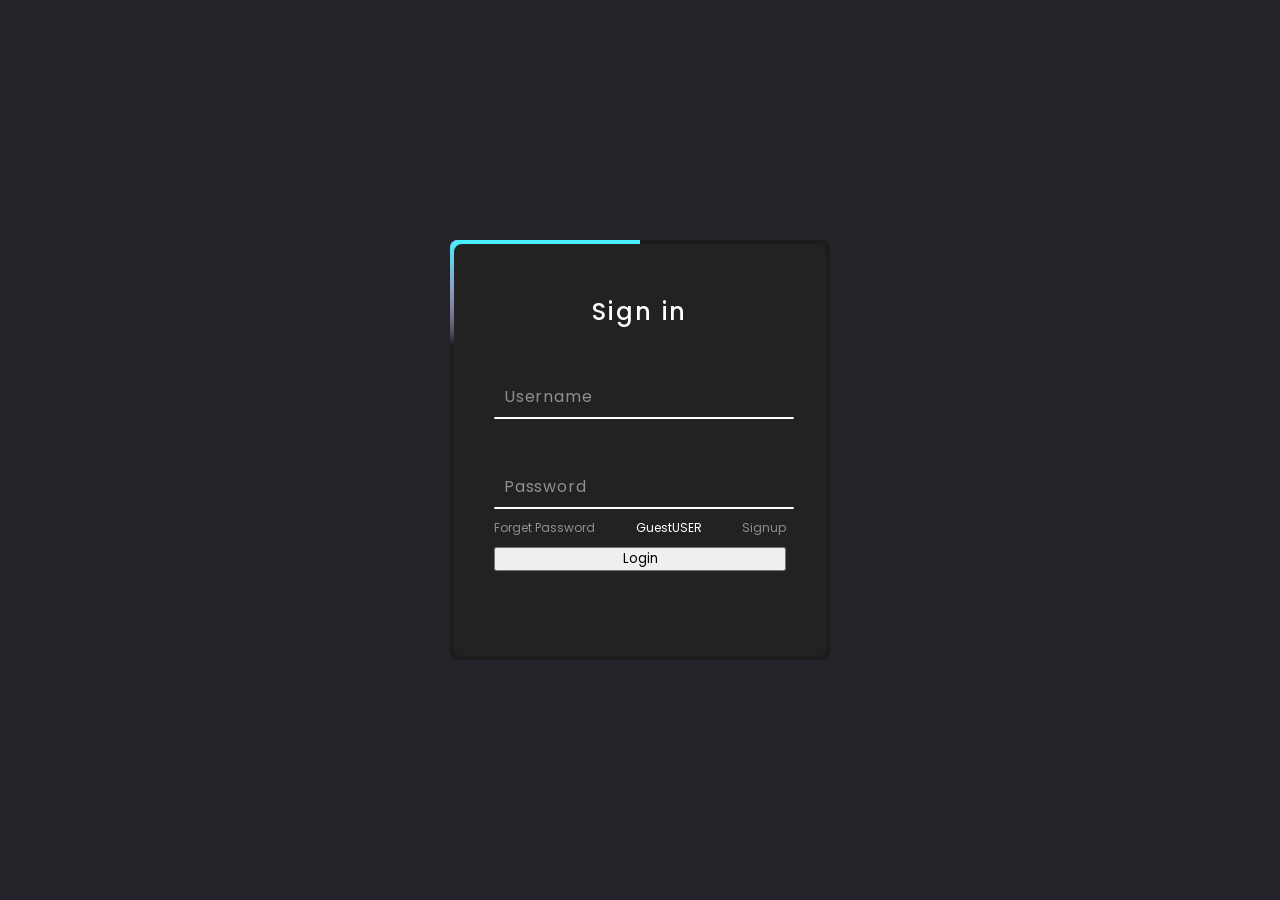
<file: index.html>
<!DOCTYPE html>
<html lang="en">
<head>
    <meta charset="UTF-8">
    <meta name="viewport" content="width=device-width, initial-scale=1.0">
    <link rel="stylesheet" href="login.css">
    <title>Document</title>
    
</head>
<body >
<!-- <div>

<form>
    <label for="username">login</label><br/><br>
    <input type="text" id="username" ><br/><br>
    <label for="password">password</label><br/><br>
    <input type="password" id="password"><br/><br>
    <input type="submit" id="sub">
</form>
</div> -->

<div class="box">
    <span class="borderline"></span>


    <form action="">
        <h2>Sign in</h2>
        <div class="inputbox">
        <input type="text" required>
        <span>Username</span>
        <i></i>
        </div>
        <div class="inputbox">
        <input type="password" required>
        <span>Password</span>
        <i></i>
        </div>
        <div class="links">
        <a href="#"> Forget Password</a><a href="./main.html">GuestUSER</a>
        <a href="./register.html">Signup</a>



        </div>
        <input type="submit" value="Login">



    </form>
</div>







    <script>
        let extract=JSON.parse(localStorage.getItem("hello"))
        console.log(extract,"login users")
     let bb=extract[0].gmail
     let cc=extract[0].fstpassword
     console.log(cc)
     console.log(bb)
let form=document.forms
console.log(form)
let arr=[];
        form[0].addEventListener("submit",(e)=>{
            e.preventDefault()

        let user=e.target[0].value
        let pswd=e.target[1].value
        console.log(user,"login user")
        console.log(pswd,"login password")
        arr.push({username:user,password:pswd})
        console.log(arr)
        if(user==bb && pswd==cc){
            alert("accepted")
              window.location.assign("./main.html")
    }
        else{alert("wrong")}
        
     //window.location.assign("./main.html")
})




    </script>
</body>
</html>
</file>
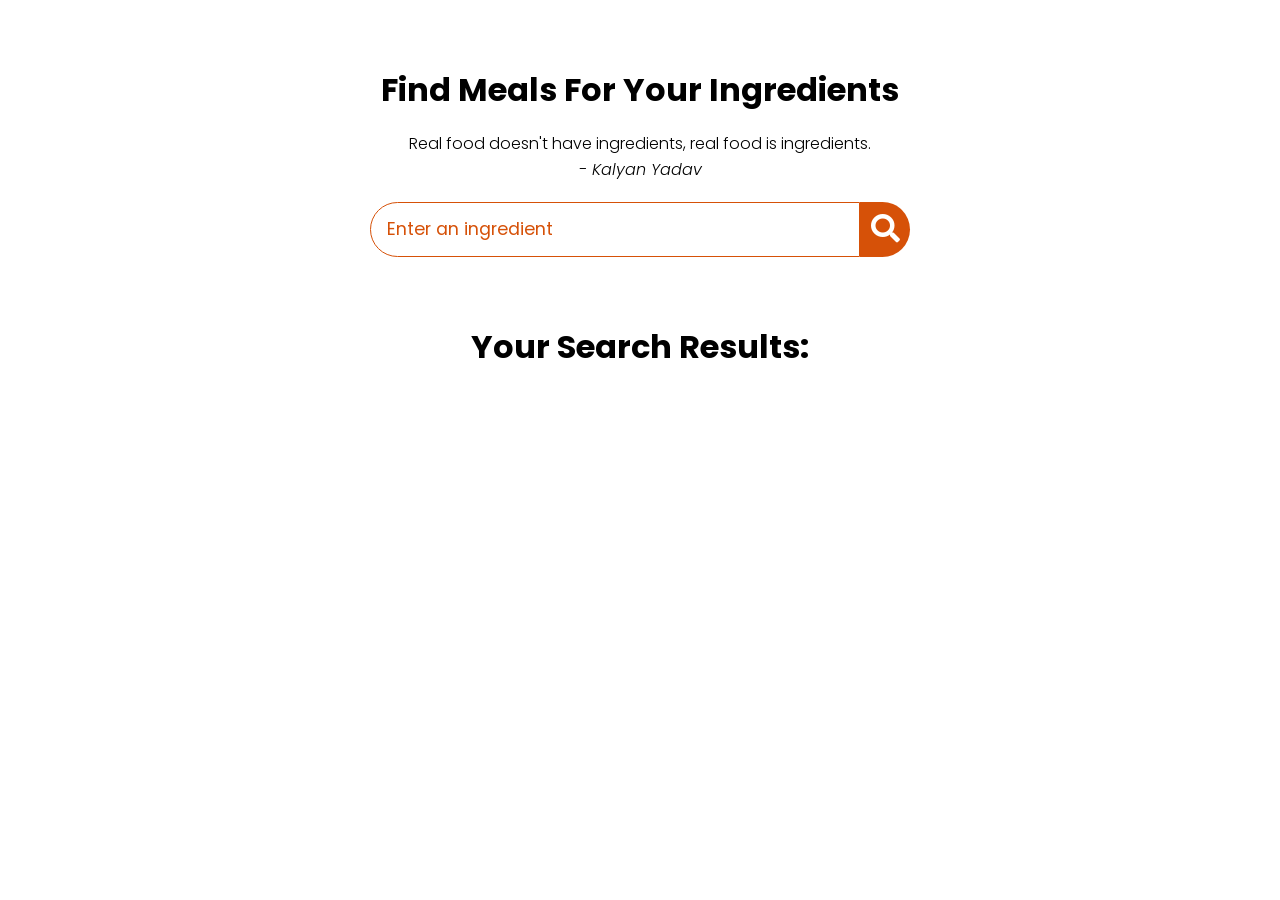
<file: main.html>
<!DOCTYPE html>
<html lang="en">
<head>
  <meta charset="UTF-8">
  <meta name="viewport" content="width=device-width, initial-scale=1.0">
  <title>Find Meal For Your Ingredients</title>
  <link rel="stylesheet" href="https://cdnjs.cloudflare.com/ajax/libs/font-awesome/5.15.1/css/all.min.css" integrity="sha512-+4zCK9k+qNFUR5X+cKL9EIR+ZOhtIloNl9GIKS57V1MyNsYpYcUrUeQc9vNfzsWfV28IaLL3i96P9sdNyeRssA==" crossorigin="anonymous" />
  <link rel = "stylesheet" href = "style.css">
</head>
<body>
  
  <div class = "container">
    <div class = "meal-wrapper">
      <div class = "meal-search">
        <h2 class = "title">Find Meals For Your Ingredients</h2>
        <blockquote>Real food doesn't have ingredients, real food is ingredients.<br>
          <cite>- Kalyan Yadav</cite>
        </blockquote>

        <div class = "meal-search-box">
          <input type = "text" class = "search-control" placeholder="Enter an ingredient" id = "search-input">
          <button type = "submit" class = "search-btn btn" id = "search-btn">
            <i class = "fas fa-search"></i>
          </button>
        </div>
      </div>

      <div class = "meal-result">
        <h2 class = "title">Your Search Results:</h2>
        <div id= "meal">
          <!-- meal item -->
          <!-- <div class = "meal-item">
            <div class = "meal-img">
              <img src = "food.jpg" alt = "food">
            </div>
            <div class = "meal-name">
              <h3>Potato Chips</h3>
              <a href = "#" class = "recipe-btn">Get Recipe</a>
            </div>
          </div> -->
          <!-- end of meal item -->
        </div>
      </div>


      <div class = "meal-details">
        <!-- recipe close btn -->
        <button type = "button" class = "btn recipe-close-btn" id = "recipe-close-btn">
          <i class = "fas fa-times"></i>
        </button>

        <!-- meal content -->
        <div class = "meal-details-content">
          <!-- <h2 class = "recipe-title">Meals Name Here</h2>
          <p class = "recipe-category">Category Name</p>
          <div class = "recipe-instruct">
            <h3>Instructions:</h3>
            <p>Lorem ipsum, dolor sit amet consectetur adipisicing elit. Quo blanditiis quis accusantium natus! Porro, reiciendis maiores molestiae distinctio veniam ratione ex provident ipsa, soluta suscipit quam eos velit autem iste!</p>
            <p>Lorem ipsum dolor sit amet consectetur adipisicing elit. Amet aliquam voluptatibus ad obcaecati magnam, esse numquam nisi ut adipisci in?</p>
          </div>
          <div class = "recipe-meal-img">
            <img src = "food.jpg" alt = "">
          </div>
          <div class = "recipe-link">
            <a href = "#" target = "_blank">Watch Video</a>
          </div> -->
        </div>
      </div>
    </div>
  </div>



  <script src = "script.js"></script>
</body>
</html>
</file>
<file: login.css>
@import url("https://fonts.googleapis.com/css2?family=Poppins:ital,wght@0,100;0,200;0,300;0,400;0,500;0,600;0,700;0,800;0,900;1,100;1,200;1,300;1,400;1,500;1,600;1,700;1,800;1,900&display=swap");
*{
    margin: 0;
    padding: 0;
    box-sizing: border-box;
font-family:"Poppins",sans-serif;
}
body{
    display: flex;
    justify-content: center;
    align-items: center;
    min-height:100vh ;
    background-color: #23242a;
}
.box{
    position:relative;
    width: 380px;
    height: 420px;
    background: #1c1c1c;
    border-radius: 8px;
    overflow: hidden;
    
    
}
.box form{
    position: absolute;
    inset: 4px;
    background: #222;
    padding: 50px 40px;
    border-radius: 8px;
    z-index: 2;
    display: flex;
    flex-direction: column;
}
.box form h2{
    color: #fff;
    font-weight: 500;
    text-align: center;
    letter-spacing: 0.1em;


}
.box form .inputbox{
    position:relative;
    width: 300px;
    margin-top: 35px;

}
.box form .inputbox input{
    position: relative;
    width: 100%;
    padding: 20px 10px 10px;
    background: transparent;
    outline: none;
    border: none;
    box-shadow: none;
    color: #23242a;
    font-size: 1em;
    letter-spacing: 0.05em;
    transition: 0.5s;
    z-index: 10;

}
.box form .inputbox span{
    position: absolute;
    left: 0;
    padding: 20px 10px 10px;
    pointer-events: none;
    color: #8f8f8f;
    font-size: 1em;
    letter-spacing: 0.05em;
    transition: 0.5s;
}
.box form .inputbox input:valid~span,.box form .inputbox  input:valid :focus~span{
    color: #fff;
    font-size: 0.75em;
    transform: translateY(-34px);


}
.box form .inputbox i{
    position: absolute;
    left: 0;
    bottom: 0;
    width: 100%;
    height: 2px;
    background: #fff;
    border-radius: 4px;
    overflow: hidden;
    transition: 0.5s;
    pointer-events: none;

}
.box form .inputbox input:valid~i,.box form .inputbox  input:valid :focus~i{
    height: 44px;

}
.box form .links{
    display: flex;
    justify-content: space-between;

}
.box form .links a{
    margin: 10px 0;
    font-size: 0.75em;
    color: #8f8f8f;
    text-decoration: none;
}
.box form .links a:hover,.box form .links a:nth-child(2){
   color: #fff;

}
.box form .inputbox input[type="submit"]{
    border: none;
    outline: none;
    padding: 9px 25px;
    background: #fff;
    cursor: pointer;
    font-size: 0.9em;
    border-radius: 4px;
    font-weight: 600px;
    width: 100px;
    margin-top: 10px;

    
}
.box form .inputbox input[type="submit"]:active{
    opacity: 0.8;

}
.box::before{
    content: "";
    position: absolute;
    top: -50%;
    left: -50%;
    width: 380px;
    height: 420px;
    background: linear-gradient(0deg,transparent,transparent,#45f3ff,#45f3ff,#45f3ff);
    z-index: 1;
    transform-origin: bottom right;
    animation:animate 6s linear infinite;

}
.box::after{
    content: "";
    position: absolute;
    top: -50%;
    left: -50%;
    width: 380px;
    height: 420px;
    background: linear-gradient(0deg,transparent,transparent,#45f3ff,#45f3ff,#45f3ff);
    z-index: 1;
    transform-origin: bottom right;
    animation:animate 6s linear infinite;
    animation-delay: -3s;

}
.borderline{
    position: absolute;
    top: 0;
    inset: 0;
}
.borderline::before{
    content: "";
    position: absolute;
    top: -50%;
    left: -50%;
    width: 380px;
    height: 420px;
    background: linear-gradient(0deg,transparent,transparent,#ff2770,#ff2770,#ff2770);
    z-index: 1;
    transform-origin: bottom right;
    animation:animate 6s linear infinite;
    animation-delay: -1.5s;
   
}
.borderline::after{
    content: "";
    position: absolute;
    top: -50%;
    left: -50%;
    width: 380px;
    height: 420px;
    background: linear-gradient(0deg,transparent,transparent,#ff2770,#ff2770,#ff2770);
    z-index: 1;
    transform-origin: bottom right;
    animation:animate 6s linear infinite;
    animation-delay: -4.5s;
   
}
@keyframes animate{
    0%{
        transform: rotate(0deg);
    
    }
    100%{
        transform: rotate(360deg);
    }
}
</file>
<file: style.css>
@import url('https://fonts.googleapis.com/css2?family=Poppins:wght@200;300;400;500;600;700;800;900&display=swap');

*{
    padding: 0;
    margin: 0;
    box-sizing: border-box;
}
:root{
    --tenne-tawny: #d65108;
    --tenne-tawny-dark: #b54507;
}
body{
    font-weight: 300;
    font-size: 16px; 
    line-height: 1.6;
    font-family: 'Poppins', sans-serif;
}

/*  */
.btn{
    font-family: inherit;
    cursor: pointer;
    outline: 0;
    font-size: 16px; 
}
.text{
    opacity: 0.8;
}
.title{
    font-size: 2rem;
    margin-bottom: 1rem;
}

/*  */
.container{
    min-height: 100vh;
}
.meal-wrapper{
    max-width: 1280px;
    margin: 0 auto;
    padding: 32px; 
    background: #fff;
    text-align: center;
}
.meal-search{
    margin: 32px 0; 
}
.meal-search cite{
    font-size: 16px;
}
.meal-search-box{
    margin: 19.2px 0; 
    display: flex;
    align-items: stretch;
}
.search-control,
.search-btn{
    width: 100%;
}
.search-control{
    padding: 0 16px;
    font-size: 17.6px;
    font-family: inherit;
    outline: 0;
    border: 1px solid var(--tenne-tawny);
    color: var(--tenne-tawny);
    border-top-left-radius: 32px; 
    border-bottom-left-radius: 32px;
}
.search-control::placeholder{
    color: var(--tenne-tawny);
}
.search-btn{
    width: 55px;
    height: 55px;
    font-size: 28.8px; 
    background: var(--tenne-tawny);
    color: #fff;
    border: none;
    border-top-right-radius: 32px; 
    border-bottom-right-radius: 32px; 
    transition: all 0.4s linear;

}
.search-btn:hover{
    background: var(--tenne-tawny-dark);
}
.meal-result{
    margin-top: 64px; 
}
#meal{
    margin: 38.4px 0;
}
.meal-item{
    border-radius: 16px; 
    overflow: hidden;
    box-shadow: 0 4px 21px -12px rgba(0, 0, 0, 0.79);
    margin: 32px 0; 
}
.meal-img img{
    width: 100%;
    display: block;
}
.meal-name{
    padding: 24px 8px; 
}
.meal-name h3{
    font-size: 22.4px;
}
.recipe-btn{
    text-decoration: none;
    color: #fff;
    background: var(--tenne-tawny);
    font-weight: 500;
    font-size: 17.6px; 
    padding: 12px 0;
    display: block;
    width: 175px;
    margin: 16px auto; 
    border-radius: 32px;
    transition: all 0.4s linear;

}
.recipe-btn:hover{
    background: var(--tenne-tawny-dark);
}

/* meal details */
.meal-details{
    position: fixed;
    top: 50%;
    left: 50%;
    transform: translate(-50%, -50%);

    color: #fff;
    background: var(--tenne-tawny);
    border-radius: 16px; 
    width: 90%;
    height: 90%;
    overflow-y: scroll;
    display: none;
    padding: 32px 0; 
}
.meal-details::-webkit-scrollbar{
    width: 10px;
}
.meal-details::-webkit-scrollbar-thumb{
    background: #f0f0f0;
    border-radius: 32px; 
}

/* js related */
.showRecipe{
    display: block;
}

.meal-details-content{
    margin: 32px;
}
.meal-details-content p:not(.recipe-category){
    padding: 16px 0; 
}
.recipe-close-btn{
    position: absolute;
    right: 32px; 
    top: 32px; 
    font-size: 28.8px; 
    background: #fff;
    border: none;
    width: 35px;
    height: 35px;
    border-radius: 50%;
    display: flex;
    align-items: center;
    justify-content: center;
    opacity: 0.9;
}
.recipe-title{
    letter-spacing: 1px;
    padding-bottom: 16px; 
}
.recipe-category{
    background: #fff;
    font-weight: 600;
    color: var(--tenne-tawny);
    display: inline-block;
    padding: 3.2px 8px; 
    border-radius: 4.8px; 
}
.recipe-instruct{
    padding: 16px 0; 
}
.recipe-meal-img img{
    width: 100px;
    height: 100px;
    border-radius: 50%;
    margin: 0 auto;
    display: block;
}
.recipe-link{
    margin: 22.4px 0; 
}
.recipe-link a{
    color: #fff;
    font-size: 19.2px; 
    font-weight: 700;
    transition: all 0.4s linear;
}
.recipe-link a:hover{
    opacity: 0.8;
}

/*  */
.notFound{
    grid-template-columns: 1fr!important;
    color: var(--tenne-tawny);
    font-size: 28.8px;
    font-weight: 600;
    width: 100%;
}





/* Media Queries */
@media screen and (min-width: 600px){
    .meal-search-box{
        width: 540px;
        margin-left: auto;
        margin-right: auto;
    }
}

@media screen and (min-width: 768px){
    #meal{
        display: grid;
        grid-template-columns: repeat(2, 1fr);
        gap: 32px;
    }
    .meal-item{
        margin: 0;
    }
    .meal-details{
        width: 700px;
    }
}

@media screen and (min-width: 992px){
    #meal{
        grid-template-columns: repeat(3, 1fr);
    }
}
</file>
